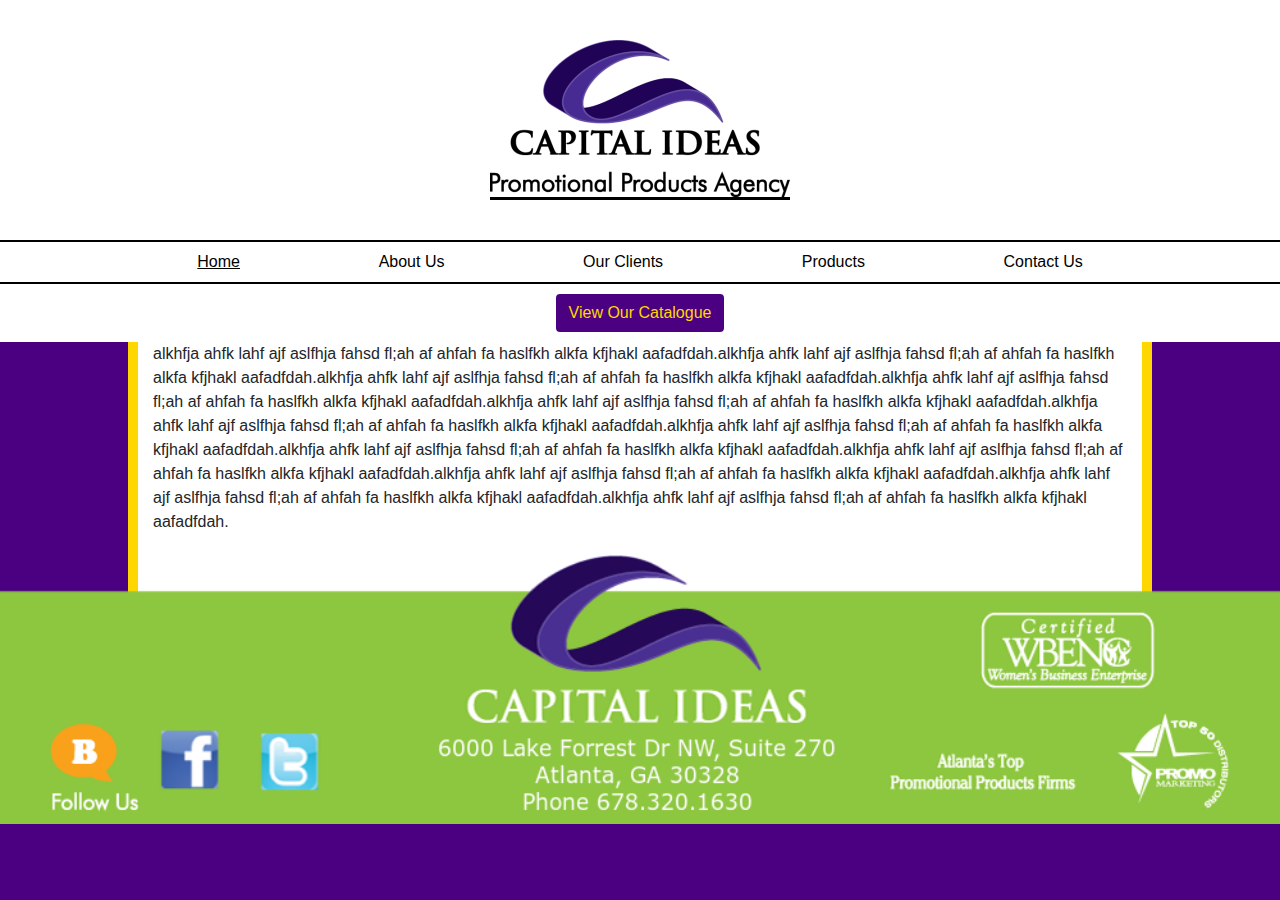
<file: index.html>
<!DOCTYPE html>
<html lang="en">

<head>
    <meta charset="UTF-8">
    <meta name="viewport" content="width=device-width, initial-scale=1.0">
    <title>Capital Ideas</title>
    <link rel="stylesheet" href="https://stackpath.bootstrapcdn.com/bootstrap/4.3.1/css/bootstrap.min.css"
        integrity="sha384-ggOyR0iXCbMQv3Xipma34MD+dH/1fQ784/j6cY/iJTQUOhcWr7x9JvoRxT2MZw1T" crossorigin="anonymous">
    <link rel="stylesheet" href="./assets/styles.css">
    </head>

<body>

    <header class="text-center">
        <img src="./assets/images/Capital-Ideas1-300x157.png" alt="logo" class="logo">
        <!-- nav -->
        <ul class="nav nav-pills nav-fill">
            <li class="nav-item">
                <a class="nav-link active" href="#">Home</a>
            </li>
            <li class="nav-item">
                <a class="nav-link" href="./pages/aboutUs.html">About Us</a>
            </li>
            <li class="nav-item">
                <a class="nav-link" href="./pages/clients.html">Our Clients</a>
            </li>
            <li class="nav-item">
                <a class="nav-link" href="#">Products</a>
            </li>
            <li class="nav-item">
                <a class="nav-link" href="#">Contact Us</a>
            </li>
        </ul>
        <a href="https://capitalideas.espwebsite.com/" target="_blank"><button type="button" class="btn catalogue-btn">View Our Catalogue</button></a>
    </header>

    <div class="container">
        <p>alkhfja ahfk lahf ajf aslfhja fahsd fl;ah af ahfah fa haslfkh alkfa kfjhakl aafadfdah.alkhfja ahfk lahf ajf aslfhja fahsd fl;ah af ahfah fa haslfkh alkfa kfjhakl aafadfdah.alkhfja ahfk lahf ajf aslfhja fahsd fl;ah af ahfah fa haslfkh alkfa kfjhakl aafadfdah.alkhfja ahfk lahf ajf aslfhja fahsd fl;ah af ahfah fa haslfkh alkfa kfjhakl aafadfdah.alkhfja ahfk lahf ajf aslfhja fahsd fl;ah af ahfah fa haslfkh alkfa kfjhakl aafadfdah.alkhfja ahfk lahf ajf aslfhja fahsd fl;ah af ahfah fa haslfkh alkfa kfjhakl aafadfdah.alkhfja ahfk lahf ajf aslfhja fahsd fl;ah af ahfah fa haslfkh alkfa kfjhakl aafadfdah.alkhfja ahfk lahf ajf aslfhja fahsd fl;ah af ahfah fa haslfkh alkfa kfjhakl aafadfdah.alkhfja ahfk lahf ajf aslfhja fahsd fl;ah af ahfah fa haslfkh alkfa kfjhakl aafadfdah.alkhfja ahfk lahf ajf aslfhja fahsd fl;ah af ahfah fa haslfkh alkfa kfjhakl aafadfdah.alkhfja ahfk lahf ajf aslfhja fahsd fl;ah af ahfah fa haslfkh alkfa kfjhakl aafadfdah.alkhfja ahfk lahf ajf aslfhja fahsd fl;ah af ahfah fa haslfkh alkfa kfjhakl aafadfdah.</p>
    </div>
    
    <footer class="text-center">
        <img src="assets/footer-2.png" class="footerImage">
    </footer>

    <script src="https://code.jquery.com/jquery-3.3.1.slim.min.js"
        integrity="sha384-q8i/X+965DzO0rT7abK41JStQIAqVgRVzpbzo5smXKp4YfRvH+8abtTE1Pi6jizo"
        crossorigin="anonymous"></script>
    <script src="https://cdnjs.cloudflare.com/ajax/libs/popper.js/1.14.7/umd/popper.min.js"
        integrity="sha384-UO2eT0CpHqdSJQ6hJty5KVphtPhzWj9WO1clHTMGa3JDZwrnQq4sF86dIHNDz0W1"
        crossorigin="anonymous"></script>
    <script src="https://stackpath.bootstrapcdn.com/bootstrap/4.3.1/js/bootstrap.min.js"
        integrity="sha384-JjSmVgyd0p3pXB1rRibZUAYoIIy6OrQ6VrjIEaFf/nJGzIxFDsf4x0xIM+B07jRM"
        crossorigin="anonymous"></script>
</body>

</html>
</file>
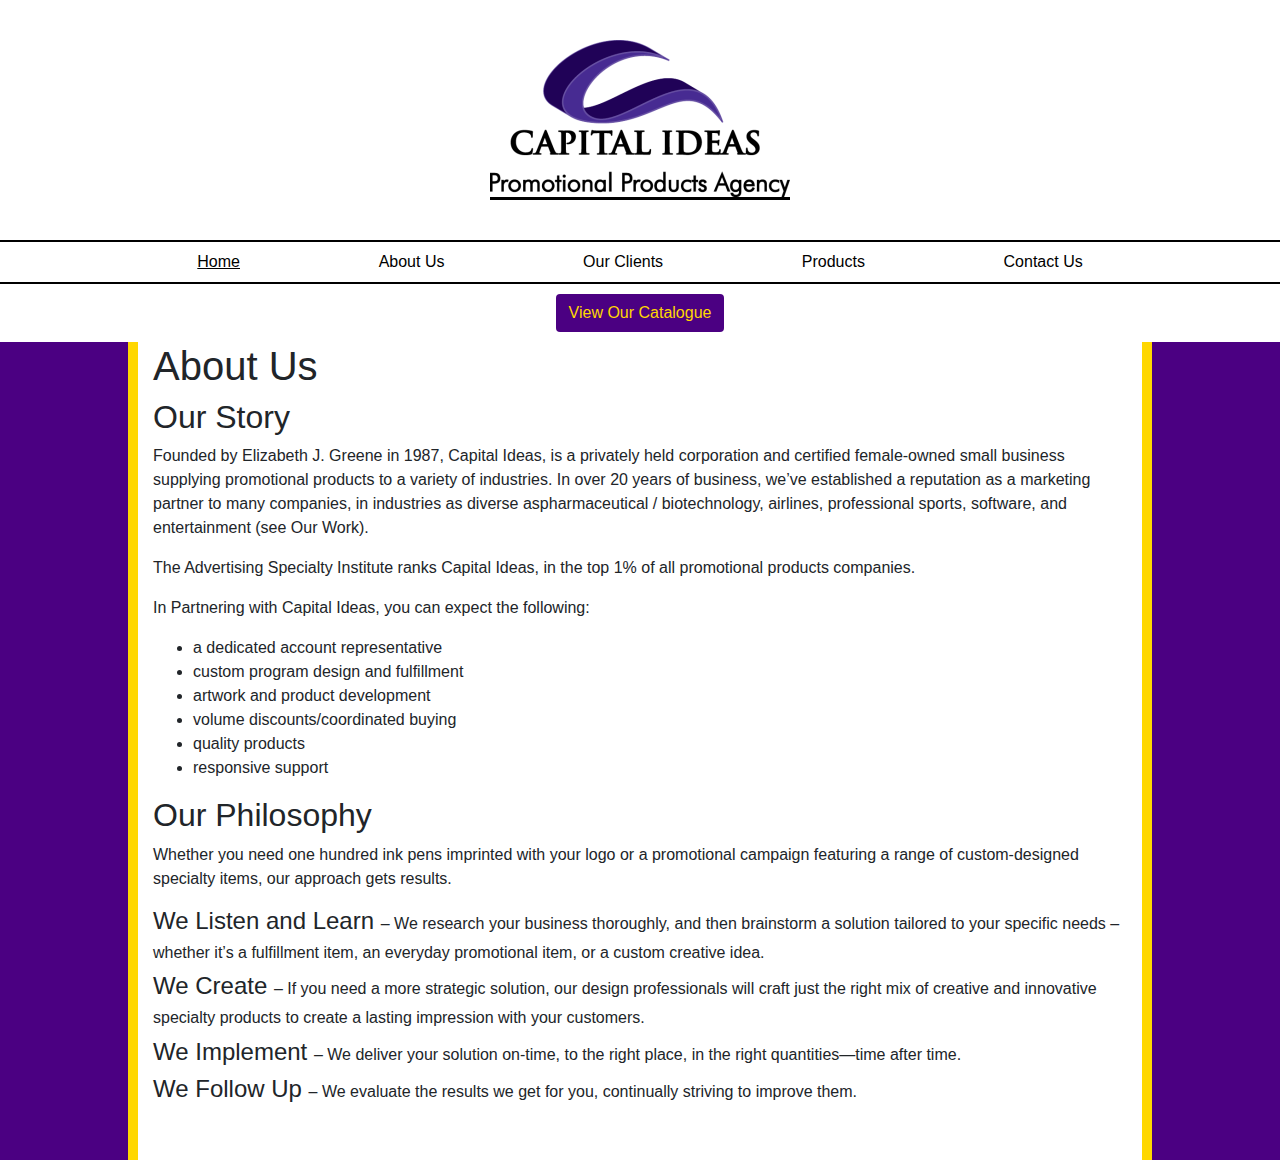
<file: pages/aboutUs.html>
<!DOCTYPE html>
<html lang="en">

<head>
    <meta charset="UTF-8">
    <meta name="viewport" content="width=device-width, initial-scale=1.0">
    <title>Capital Ideas</title>
    <link rel="stylesheet" href="https://stackpath.bootstrapcdn.com/bootstrap/4.3.1/css/bootstrap.min.css"
        integrity="sha384-ggOyR0iXCbMQv3Xipma34MD+dH/1fQ784/j6cY/iJTQUOhcWr7x9JvoRxT2MZw1T" crossorigin="anonymous">
    <link rel="stylesheet" href="../assets/styles.css">
    </head>

<body>

    <header class="text-center">
        <img src="../assets/Capital-Ideas1-300x157.png" alt="logo" class="logo">
        <!-- nav -->
        <ul class="nav nav-pills nav-fill">
            <li class="nav-item">
                <a class="nav-link active" href="../index.html">Home</a>
            </li>
            <li class="nav-item">
                <a class="nav-link" href="#">About Us</a>
            </li>
            <li class="nav-item">
                <a class="nav-link" href="./clients.html">Our Clients</a>
            </li>
            <li class="nav-item">
                <a class="nav-link" href="#">Products</a>
            </li>
            <li class="nav-item">
                <a class="nav-link" href="#">Contact Us</a>
            </li>
        </ul>
        <a href="https://capitalideas.espwebsite.com/" target="_blank"><button type="button" class="btn catalogue-btn">View Our Catalogue</button></a>
    </header>

    <div class="container">
        <h1>About Us</h1>
        <h2>Our Story</h2>
        <p>Founded by Elizabeth J. Greene in 1987, Capital Ideas, is a privately held corporation and certified female-owned small business supplying promotional products to a variety of industries. In over 20 years of business, we’ve established a reputation as a marketing partner to many companies, in industries as diverse aspharmaceutical / biotechnology, airlines, professional sports, software, and entertainment (see Our Work).</p>
        <p>The Advertising Specialty Institute ranks Capital Ideas, in the top 1% of all promotional products companies.</p>
        <p>In Partnering with Capital Ideas, you can expect the following:</p>
        <ul>
            <li>a dedicated account representative</li>
            <li>custom program design and fulfillment</li>
            <li>artwork and product development</li>
            <li>volume discounts/coordinated buying</li>
            <li>quality products</li>
            <li>responsive support</li>
        </ul>
        <h2>Our Philosophy</h2>
        <p>Whether you need one hundred ink pens imprinted with your logo or a promotional campaign featuring a range of custom-designed specialty items, our approach gets results.</p>
        <h4>We Listen and Learn <span class="basicText"> – We research your business thoroughly, and then brainstorm a solution tailored to your specific needs – whether it’s a fulfillment item, an everyday promotional item, or a custom creative idea.</span></h4>
        <h4>We Create <span class="basicText"> – If you need a more strategic solution, our design professionals will craft just the right mix of creative and innovative specialty products to create a lasting impression with your customers.</span></h4>
        <h4>We Implement <span class="basicText"> – We deliver your solution on-time, to the right place, in the right quantities—time after time.</span></h4>
        <h4>We Follow Up <span class="basicText"> – We evaluate the results we get for you, continually striving to improve them.</span></h4>
    </div>

    <script src="https://code.jquery.com/jquery-3.3.1.slim.min.js"
        integrity="sha384-q8i/X+965DzO0rT7abK41JStQIAqVgRVzpbzo5smXKp4YfRvH+8abtTE1Pi6jizo"
        crossorigin="anonymous"></script>
    <script src="https://cdnjs.cloudflare.com/ajax/libs/popper.js/1.14.7/umd/popper.min.js"
        integrity="sha384-UO2eT0CpHqdSJQ6hJty5KVphtPhzWj9WO1clHTMGa3JDZwrnQq4sF86dIHNDz0W1"
        crossorigin="anonymous"></script>
    <script src="https://stackpath.bootstrapcdn.com/bootstrap/4.3.1/js/bootstrap.min.js"
        integrity="sha384-JjSmVgyd0p3pXB1rRibZUAYoIIy6OrQ6VrjIEaFf/nJGzIxFDsf4x0xIM+B07jRM"
        crossorigin="anonymous"></script>
</body>

</html>
</file>
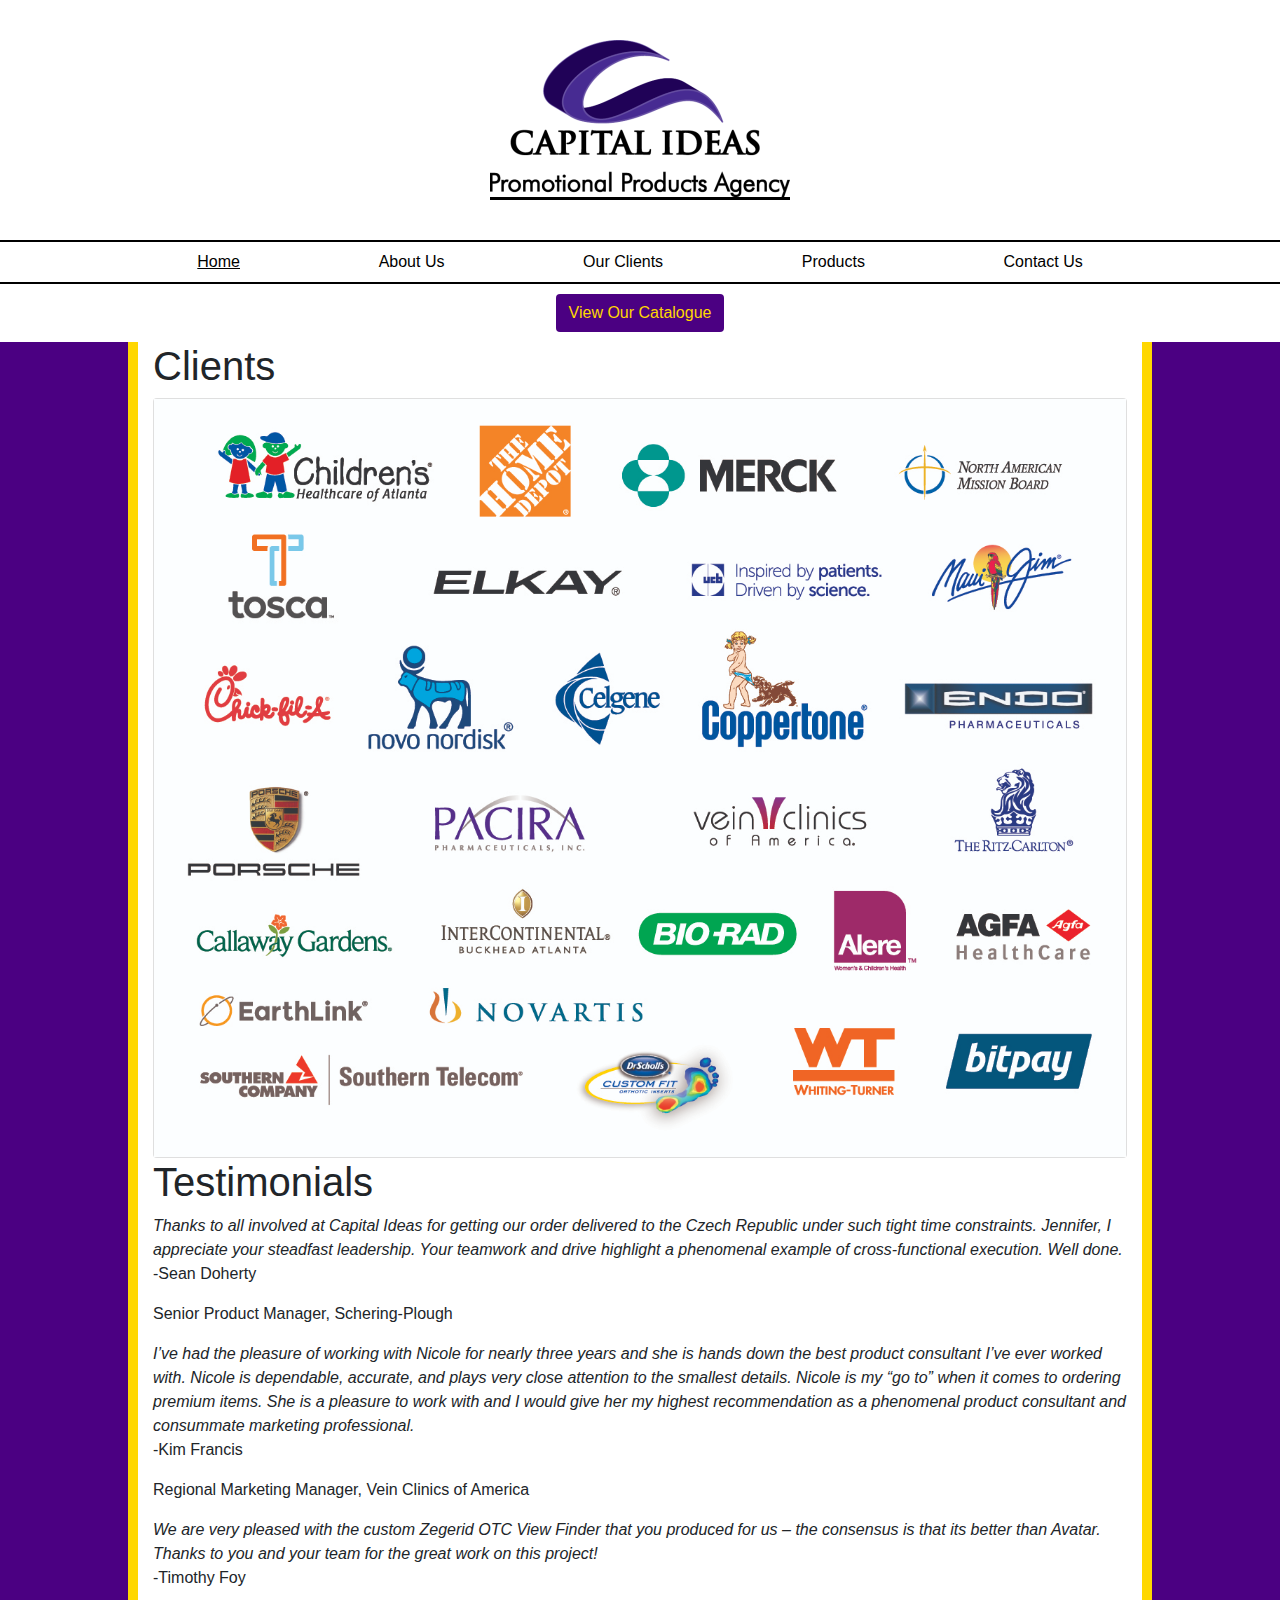
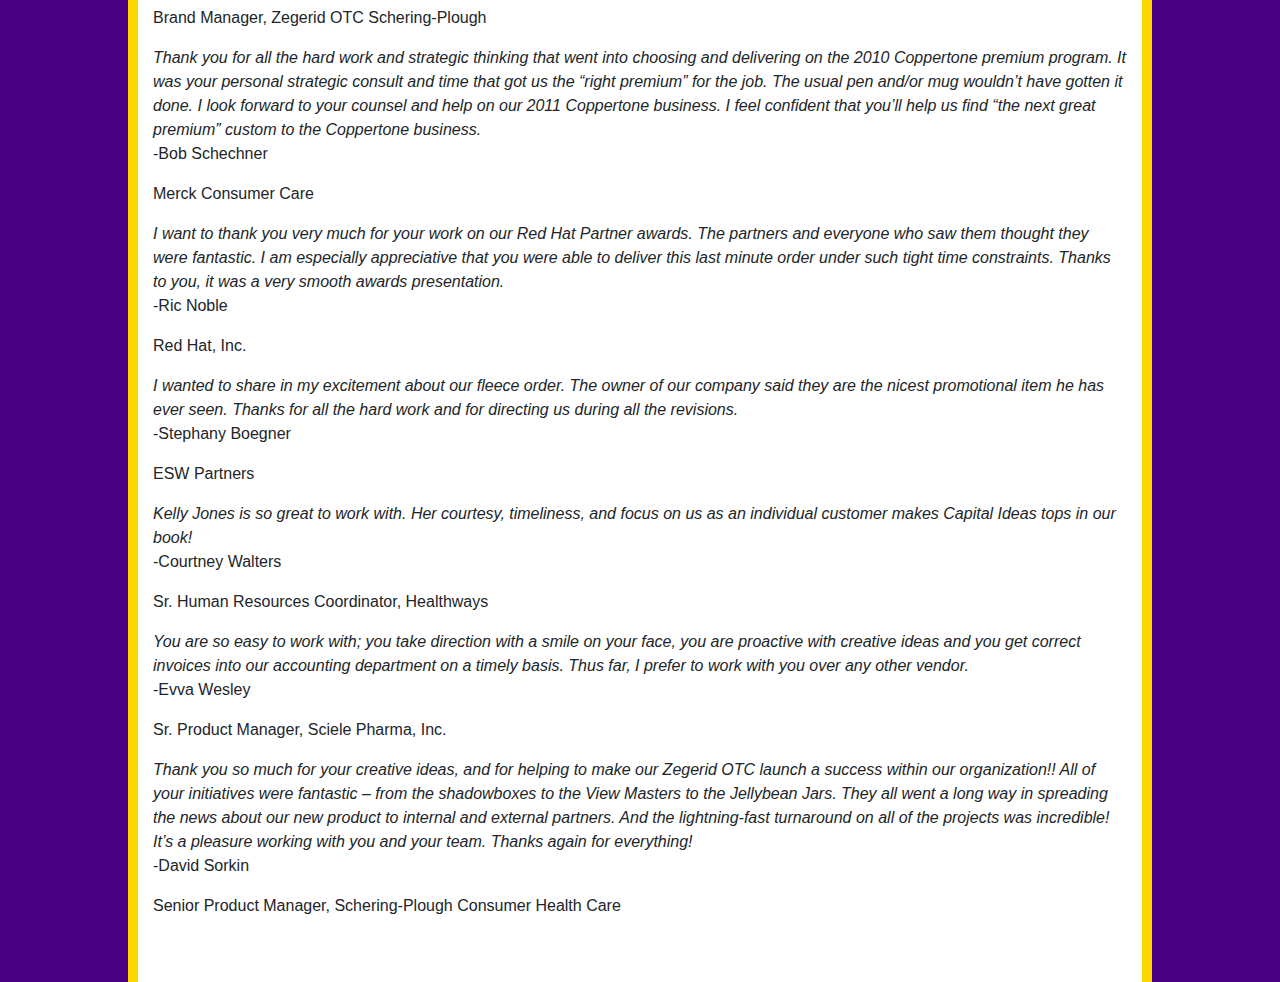
<file: pages/clients.html>
<!DOCTYPE html>
<html lang="en">

<head>
    <meta charset="UTF-8">
    <meta name="viewport" content="width=device-width, initial-scale=1.0">
    <title>Capital Ideas</title>
    <link rel="stylesheet" href="https://stackpath.bootstrapcdn.com/bootstrap/4.3.1/css/bootstrap.min.css"
        integrity="sha384-ggOyR0iXCbMQv3Xipma34MD+dH/1fQ784/j6cY/iJTQUOhcWr7x9JvoRxT2MZw1T" crossorigin="anonymous">
    <link rel="stylesheet" href="../assets/styles.css">
    </head>

<body>

    <header class="text-center">
        <img src="../assets/Capital-Ideas1-300x157.png" alt="logo" class="logo">
        <!-- nav -->
        <ul class="nav nav-pills nav-fill">
            <li class="nav-item">
                <a class="nav-link active" href="../index.html">Home</a>
            </li>
            <li class="nav-item">
                <a class="nav-link" href="./aboutUs.html">About Us</a>
            </li>
            <li class="nav-item">
                <a class="nav-link" href="#">Our Clients</a>
            </li>
            <li class="nav-item">
                <a class="nav-link" href="#">Products</a>
            </li>
            <li class="nav-item">
                <a class="nav-link" href="#">Contact Us</a>
            </li>
        </ul>
        <a href="https://capitalideas.espwebsite.com/" target="_blank"><button type="button" class="btn catalogue-btn">View Our Catalogue</button></a>
    </header>

    <div class="container">
        <h1>Clients</h1>
        <div class="card">
            <img src="../assets/customer-logos_2015.jpg" class="logos">
        </div>

        <h1>Testimonials</h1>

        <em>Thanks to all involved at Capital Ideas for getting our order delivered to the Czech Republic under such tight time constraints. Jennifer, I appreciate your steadfast leadership. Your teamwork and drive highlight a phenomenal example of cross-functional execution. Well done.</em>
        <p>-Sean Doherty</p>
        <p>Senior Product Manager, Schering-Plough</p>

        <em>I’ve had the pleasure of working with Nicole for nearly three years and she is hands down the best product consultant I’ve ever worked with. Nicole is dependable, accurate, and plays very close attention to the smallest details. Nicole is my “go to” when it comes to ordering premium items. She is a pleasure to work with and I would give her my highest recommendation as a phenomenal product consultant and consummate marketing professional.</em>
        <p>-Kim Francis</p>
        <p>Regional Marketing Manager, Vein Clinics of America</p>

        <em>We are very pleased with the custom Zegerid OTC View Finder that you produced for us – the consensus is that its better than Avatar. Thanks to you and your team for the great work on this project!</em>
        <p>-Timothy Foy</p>
        <p>Brand Manager, Zegerid OTC Schering-Plough</p> 
<!-- consumer health care -->

        <em>Thank you for all the hard work and strategic thinking that went into choosing and delivering on the 2010 Coppertone premium program. It was your personal strategic consult and time that got us the “right premium” for the job. The usual pen and/or mug wouldn’t have gotten it done. I look forward to your counsel and help on our 2011 Coppertone business. I feel confident that you’ll help us find “the next great premium” custom to the Coppertone business.</em>
        <p>-Bob Schechner</p>
        <p>Merck Consumer Care</p>

        <em>I want to thank you very much for your work on our Red Hat Partner awards. The partners and everyone who saw them thought they were fantastic. I am especially appreciative that you were able to deliver this last minute order under such tight time constraints. Thanks to you, it was a very smooth awards presentation.</em>
        <p>-Ric Noble</p>
        <p>Red Hat, Inc.</p>

        <em>I wanted to share in my excitement about our fleece order. The owner of our company said they are the nicest promotional item he has ever seen. Thanks for all the hard work and for directing us during all the revisions.</em>
        <p>-Stephany Boegner</p>
        <p>ESW Partners</p>

        <em>Kelly Jones is so great to work with. Her courtesy, timeliness, and focus on us as an individual customer makes Capital Ideas tops in our book!</em>
        <p>-Courtney Walters</p>
        <p>Sr. Human Resources Coordinator, Healthways</p>

        <em>You are so easy to work with; you take direction with a smile on your face, you are proactive with creative ideas and you get correct invoices into our accounting department on a timely basis. Thus far, I prefer to work with you over any other vendor.</em>
        <p>-Evva Wesley</p>
        <p>Sr. Product Manager, Sciele Pharma, Inc.</p>

        <em>Thank you so much for your creative ideas, and for helping to make our Zegerid OTC launch a success within our organization!! All of your initiatives were fantastic – from the shadowboxes to the View Masters to the Jellybean Jars. They all went a long way in spreading the news about our new product to internal and external partners. And the lightning-fast turnaround on all of the projects was incredible!
            It’s a pleasure working with you and your team. Thanks again for everything!</em>
        <p>-David Sorkin</p>
        <p>Senior Product Manager, Schering-Plough Consumer Health Care</p>
    </div>

    <script src="https://code.jquery.com/jquery-3.3.1.slim.min.js"
        integrity="sha384-q8i/X+965DzO0rT7abK41JStQIAqVgRVzpbzo5smXKp4YfRvH+8abtTE1Pi6jizo"
        crossorigin="anonymous"></script>
    <script src="https://cdnjs.cloudflare.com/ajax/libs/popper.js/1.14.7/umd/popper.min.js"
        integrity="sha384-UO2eT0CpHqdSJQ6hJty5KVphtPhzWj9WO1clHTMGa3JDZwrnQq4sF86dIHNDz0W1"
        crossorigin="anonymous"></script>
    <script src="https://stackpath.bootstrapcdn.com/bootstrap/4.3.1/js/bootstrap.min.js"
        integrity="sha384-JjSmVgyd0p3pXB1rRibZUAYoIIy6OrQ6VrjIEaFf/nJGzIxFDsf4x0xIM+B07jRM"
        crossorigin="anonymous"></script>
</body>

</html>
</file>
<file: assets/styles.css>
/********** Page styling  **************/

body, html {
    background-color: indigo;
    height: 100%;
}

.container {
    max-width: 80%;
    border-left: solid gold 10px;
    border-right: inset gold 10px;
    background-color: white;
    margin: 0 auto;
    padding-bottom: 3rem;
    /* height: 100vh; */
    /* min-height: 100%; */
}

footer {
    margin: 0 auto;
    margin-top: -3rem;
    /* position: relative; */
    /* display: inline-block; */
    /* background-color: white; */
    z-index: -5;
}

.footerImage {
    width: 100vw;
}

/************      Header Styles       **********/

header {
    background-color: white;
}

.logo {
    margin: 40px auto;
    border-bottom: solid black 3px;
}

.nav {
    border-top: solid black 2px;
    border-bottom: solid black 2px;
    /* max-width: 80%; */
    margin: 0 auto;
    padding: 0 10%;
    /* padding: 5px; */
    /* text-decoration: underline; */
}

a {
    color: black !important;
}

.nav-link.active {
    text-decoration: underline;
    background-color: white !important;
}

.catalogue-btn {
    background-color: indigo;
    color: gold;
    margin: 10px;
}


/************ About Us **************/

.basicText {
    font-size: 1rem;
    font-weight: normal;
}


/************ Clients **************/

.logos {
    max-width: 100%;
}
</file>
